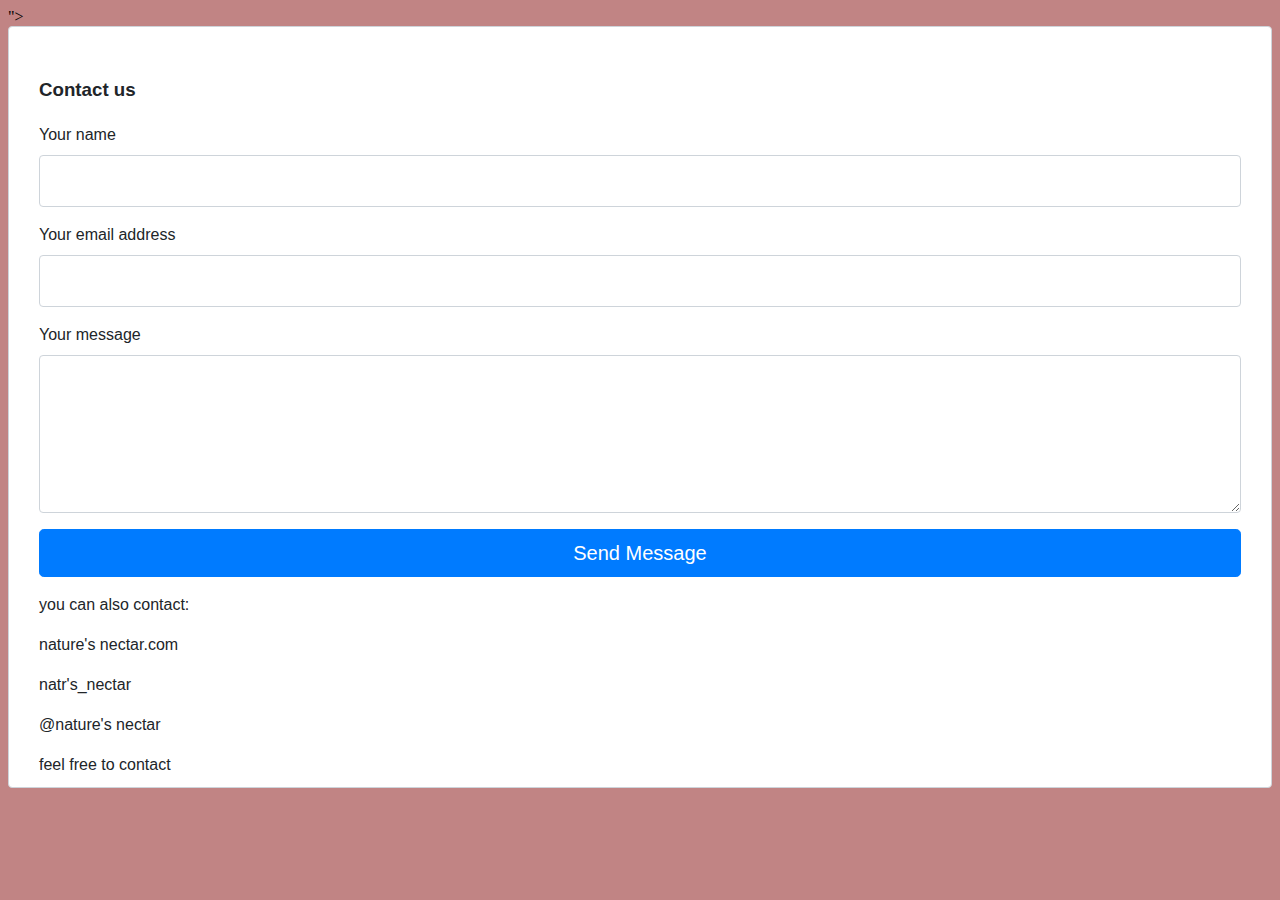
<file: contact.html>
<!DOCTYPE html>
<html lang="en">
<head>
    <meta charset="UTF-8">
    <meta name="viewport" content="width=device-width, initial-scale=1.0">
    <link rel="stylesheet" href="https://cdnjs.cloudflare.com/ajax/libs/font-awesome/6.5.1/css/all.min.css" integrity="sha512-DTOQO9RWCH3ppGqcWaEA1BIZOC6xxalwEsw9c2QQeAIftl+Vegovlnee1c9QX4TctnWMn13TZye+giMm8e2LwA==" crossorigin="anonymous" referrerpolicy="no-referrer" />">
    <title>contact</title>
</head>
<body>
    <link href="contact.css" rel="stylesheet">
    <div class="fcf-body">

        <div id="fcf-form">
        <h3 class="fcf-h3">Contact us</h3>
    
        <form id="fcf-form-id" class="fcf-form-class" method="post" action="contact-form-process.php">
            
            <div class="fcf-form-group">
                <label for="Name" class="fcf-label">Your name</label>
                <div class="fcf-input-group">
                    <input type="text" id="Name" name="Name" class="fcf-form-control" required>
                </div>
            </div>
    
            <div class="fcf-form-group">
                <label for="Email" class="fcf-label">Your email address</label>
                <div class="fcf-input-group">
                    <input type="email" id="Email" name="Email" class="fcf-form-control" required>
                </div>
            </div>
    
            <div class="fcf-form-group">
                <label for="Message" class="fcf-label">Your message</label>
                <div class="fcf-input-group">
                    <textarea id="Message" name="Message" class="fcf-form-control" rows="6" maxlength="3000" required></textarea>
                </div>
            </div>
    
            <div class="fcf-form-group">
                <button type="submit" id="fcf-button" class="fcf-btn fcf-btn-primary fcf-btn-lg fcf-btn-block">Send Message</button>
            </div>
           
            you can also contact:
            <p><i class="fa-brands fa-facebook"></i> nature's nectar.com</p>
           
            <p><i class="fa-brands fa-instagram"></i> natr's_nectar</p>
           
            <p><i class="fa-brands fa-twitter"></i> @nature's nectar</p>
            feel free to contact 
            </form>
        </div>
    
    </div>
    
</body>
</html>
</file>
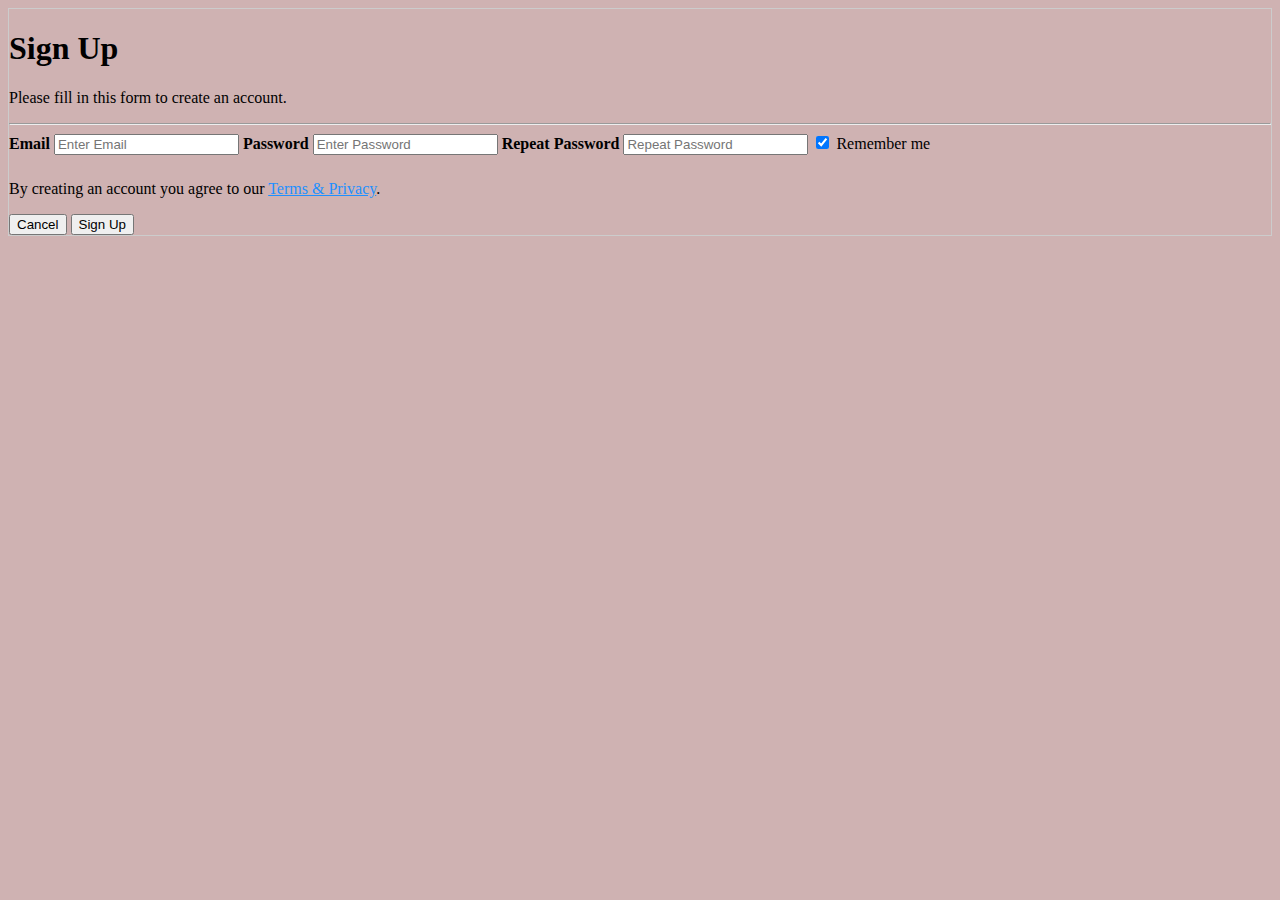
<file: signup.html>
<!DOCTYPE html>
<html lang="en">
<head>
    <meta charset="UTF-8">
    <meta name="viewport" content="width=device-width, initial-scale=1.0">
    <title>signup</title>
    <style>
        body{
            background-color: rgb(207, 178, 178);
        }
    </style>
</head>

<body >
    <form action="action_page.php" style="border:1px solid #ccc">
        <div class="container">
          <h1>Sign Up</h1>
          <p>Please fill in this form to create an account.</p>
          <hr>
      
          <label for="email"><b>Email</b></label>
          <input type="text" placeholder="Enter Email" name="email" required>
      
          <label for="psw"><b>Password</b></label>
          <input type="password" placeholder="Enter Password" name="psw" required>
      
          <label for="psw-repeat"><b>Repeat Password</b></label>
          <input type="password" placeholder="Repeat Password" name="psw-repeat" required>
      
          <label>
            <input type="checkbox" checked="checked" name="remember" style="margin-bottom:15px"> Remember me
          </label>
      
          <p>By creating an account you agree to our <a href="#" style="color:dodgerblue">Terms & Privacy</a>.</p>
      
          <div class="clearfix">
            <button type="button" class="cancelbtn">Cancel</button>
            <button type="submit" class="signupbtn">Sign Up</button>
          </div>
        </div>
      </form>
</body>
</html>
</file>
<file: contact.css>
#fcf-form {
    display:block;
}

.fcf-body {
    margin: 0;
    font-family: -apple-system, Arial, sans-serif;
    font-size: 1rem;
    font-weight: 400;
    line-height: 1.5;
    color: #212529;
    text-align: left;
    background-color: #fff;
    padding: 30px;
    padding-bottom: 10px;
    border: 1px solid #ced4da;
    border-radius: 0.25rem;
    max-width: 100%;
}

.fcf-form-group {
    margin-bottom: 1rem;
}

.fcf-input-group {
    position: relative;
    display: -ms-flexbox;
    display: flex;
    -ms-flex-wrap: wrap;
    flex-wrap: wrap;
    -ms-flex-align: stretch;
    align-items: stretch;
    width: 100%;
}

.fcf-form-control {
    display: block;
    width: 100%;
    height: calc(1.5em + 0.75rem + 2px);
    padding: 0.375rem 0.75rem;
    font-size: 1rem;
    font-weight: 400;
    line-height: 1.5;
    color: #495057;
    background-color: #fff;
    background-clip: padding-box;
    border: 1px solid #ced4da;
    outline: none;
    border-radius: 0.25rem;
    transition: border-color 0.15s ease-in-out, box-shadow 0.15s ease-in-out;
}

.fcf-form-control:focus {
    border: 1px solid #313131;
}

select.fcf-form-control[size], select.fcf-form-control[multiple] {
    height: auto;
}

textarea.fcf-form-control {
    font-family: -apple-system, Arial, sans-serif;
    height: auto;
}

label.fcf-label {
    display: inline-block;
    margin-bottom: 0.5rem;
}

.fcf-credit {
    padding-top: 10px;
    font-size: 0.9rem;
    color: #545b62;
}

.fcf-credit a:hover {
    color: #0056b3;
    text-decoration: underline;
}

.fcf-btn {
    display: inline-block;
    font-weight: 400;
    color: #212529;
    text-align: center;
    vertical-align: middle;
    cursor: pointer;
    -webkit-user-select: none;
    -moz-user-select: none;
    -ms-user-select: none;
    user-select: none;
    background-color: transparent;
    border: 1px solid transparent;
    padding: 0.375rem 0.75rem;
    font-size: 1rem;
    line-height: 1.5;
    border-radius: 0.25rem;
    transition: color 0.15s ease-in-out, background-color 0.15s ease-in-out, border-color 0.15s ease-in-out, box-shadow 0.15s ease-in-out;
}

@media (prefers-reduced-motion: reduce) {
    .fcf-btn {
        transition: none;
    }
}

.fcf-btn:hover {
    color: #212529;
    text-decoration: none;
}

.fcf-btn:focus, .fcf-btn.focus {
    outline: 0;
    box-shadow: 0 0 0 0.2rem rgba(0, 123, 255, 0.25);
}

.fcf-btn-primary {
    color: #fff;
    background-color: #007bff;
    border-color: #007bff;
}

.fcf-btn-primary:hover {
    color: #fff;
    background-color: #0069d9;
    border-color: #0062cc;
}

.fcf-btn-primary:focus, .fcf-btn-primary.focus {
    color: #fff;
    background-color: #0069d9;
    border-color: #0062cc;
    box-shadow: 0 0 0 0.2rem rgba(38, 143, 255, 0.5);
}

.fcf-btn-lg, .fcf-btn-group-lg>.fcf-btn {
    padding: 0.5rem 1rem;
    font-size: 1.25rem;
    line-height: 1.5;
    border-radius: 0.3rem;
}

.fcf-btn-block {
    display: block;
    width: 100%;
}

.fcf-btn-block+.fcf-btn-block {
    margin-top: 0.5rem;
}

input[type="submit"].fcf-btn-block, input[type="reset"].fcf-btn-block, input[type="button"].fcf-btn-block {
    width: 100%;
}

/* .fa{
    padding:20px;
    font-size: 30px;
    width: 50px;
    text-align: center;
    text-decoration: none;
    border-radius: 50%;
}

.fa:hover{
    opacity: 0.7;
}

.fa-facebook{
    background: #3B5998;
    color: white;
}

.fa-instagram{
    background:#125688;
    color: white;
}

.fa-twitter{
    background: #55ACEE;
    color: white;
} */

.fa-facebook{
    font-size: 10px;
    color:blue;
}

.fa-instagram{
    font-size: 10px;
    color:#125688;
}

.fa-twitter{
    font-size: 10px;
    color:blue;
}
body{
    background-color: rgb(193, 132, 132);
}
</file>
